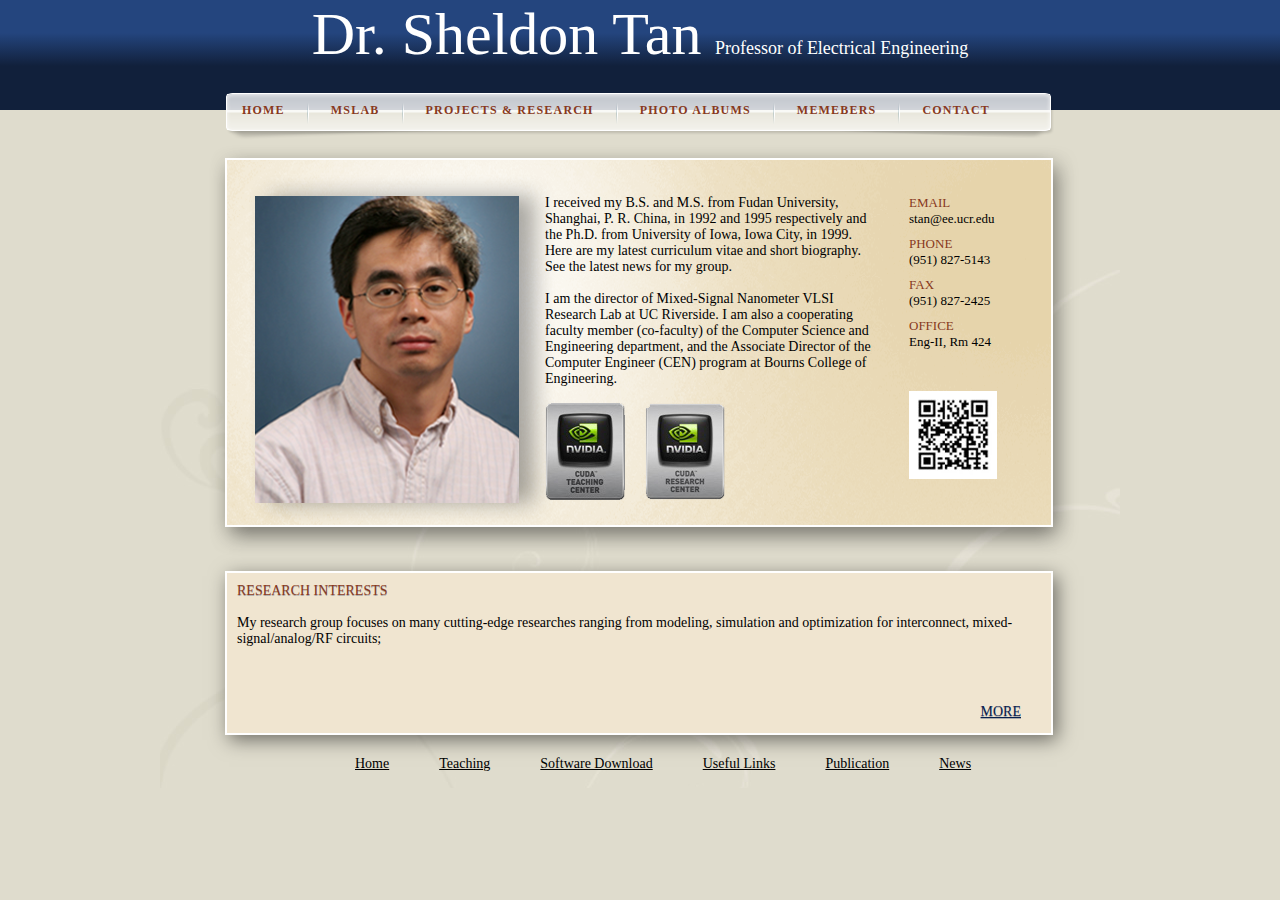
<file: index.html>
<!DOCTYPE html>
<html xmlns="http://www.w3.org/1999/xhtml">
<head>
<meta http-equiv="Content-Type" content="text/html; charset=utf-8" />
<title>Dr. Sheldon Tan</title>
<link href="css/style.css" rel="stylesheet" type="text/css">
<link href="css/index.css" rel="stylesheet" type="text/css">
<script type="text/javascript" src="js/jquery-1.9.1.min.js"></script>
<script type="text/javascript" src="js/jquery.vticker-min.js"></script>
<script>
$(function() {
	$('#news_feed').vTicker({ 
		speed: 500,
		pause: 7000,
		animation: 'fade',
		mousePause: true,
		showItems: 1
	});


});
</script>
</head>

<body>
	<div id="header">
    	<div id="heading">
            <span id="name" class="white">Dr. Sheldon Tan</span>
        	<span id="subject" class="white">Professor of Electrical Engineering</span>
        </div>
    </div>
    
	<div id="wrapper">
		<div id="navbar">
        	<div id="nav_wrap">
                <a href="index.html" class="left">HOME</a>
                <div class="bar left"></div>
                <a href="mslab.html" class="left">MSLAB</a>
                <div class="bar left"></div>
                <a href="research.html" class="left">PROJECTS & RESEARCH</a>
                <div class="bar left"></div>
                <a href="" class="left">PHOTO ALBUMS</a>
                <div class="bar left"></div>
                <a href="members.html" class="left">MEMEBERS</a>
                <div class="bar left"></div>
                <a href="" class="left">CONTACT</a>
			</div>
        </div>
        <div id="biobox">
        	<div id="stan" class="left"></div>
            <div id="bio_text" class="left">
            	<p>I received my B.S. and M.S. from Fudan University, Shanghai, P. R. China, in 1992 and 1995 respectively and the Ph.D. from University of Iowa, Iowa City, in 1999. Here are my latest curriculum vitae and short biography. See the latest news for my group.</p>
                <br>
                <p>I am the director of Mixed-Signal Nanometer VLSI Research Lab at UC Riverside. I am also a cooperating faculty member (co-faculty) of the Computer Science and Engineering department, and the Associate Director of the Computer Engineer (CEN) program at Bourns College of Engineering.</p>
                <br>
                <div id="nvidia_teach" class="left"></div>
                <div id="nvidia_research" class="left"></div>
            </div>
            <div id="contact_box" class="left">
            	<p class="brick">EMAIL</p>
                <p style="margin-bottom:9px;">stan@ee.ucr.edu</p>
                <p class="brick">PHONE</p>
                <p style="margin-bottom:9px;">(951) 827-5143</p>
                <p class="brick">FAX</p>
                <p style="margin-bottom:9px;">(951) 827-2425</p>
                <p class="brick">OFFICE</p>
                <p style="margin-bottom:9px;">Eng-II, Rm 424</p>
                <br><br>
                <div id="qrcode"></div>
            </div>
        </div>
        <div id="news_feed" class="clear">
            <ul>
                <li>
                	<div>
                        <p class="brick" style="text-shadow: 0px 1px #AAA;">RESEARCH INTERESTS</p>
                        <br>
                        <p>My research group focuses on many cutting-edge researches ranging from modeling, simulation and optimization for interconnect, mixed-signal/analog/RF circuits;</p>
                        <a href="" class="more">MORE</a>

                    </div>
                </li>
                <li>
                	<div>
                        <p class="brick" style="text-shadow: 0px 1px #AAA;">OPENINGS: NEW PH.D AND POST-DOC</p>
                        <br>
                        <p>1/1/2013. My group is looking for new Ph.D. students for Fall 2013. Student candidates with strong mathematic baackground skills (CS background) are especially welcome. I am</p>
                        <a href="" class="more">MORE</a>
                    <div>
                </li>
            </ul>
        </div>
        <br>
        <ul class="clear">
            <li><a href="index.html">Home</a></li>
            <li><a href="">Teaching</a></li>
            <li><a href="">Software Download</a></li>
            <li><a href="">Useful Links</a></li>
            <li><a href="">Publication</a></li>
            <li><a href="">News</a></li>
        </ul>
	</div>
</body>
</html>
</file>
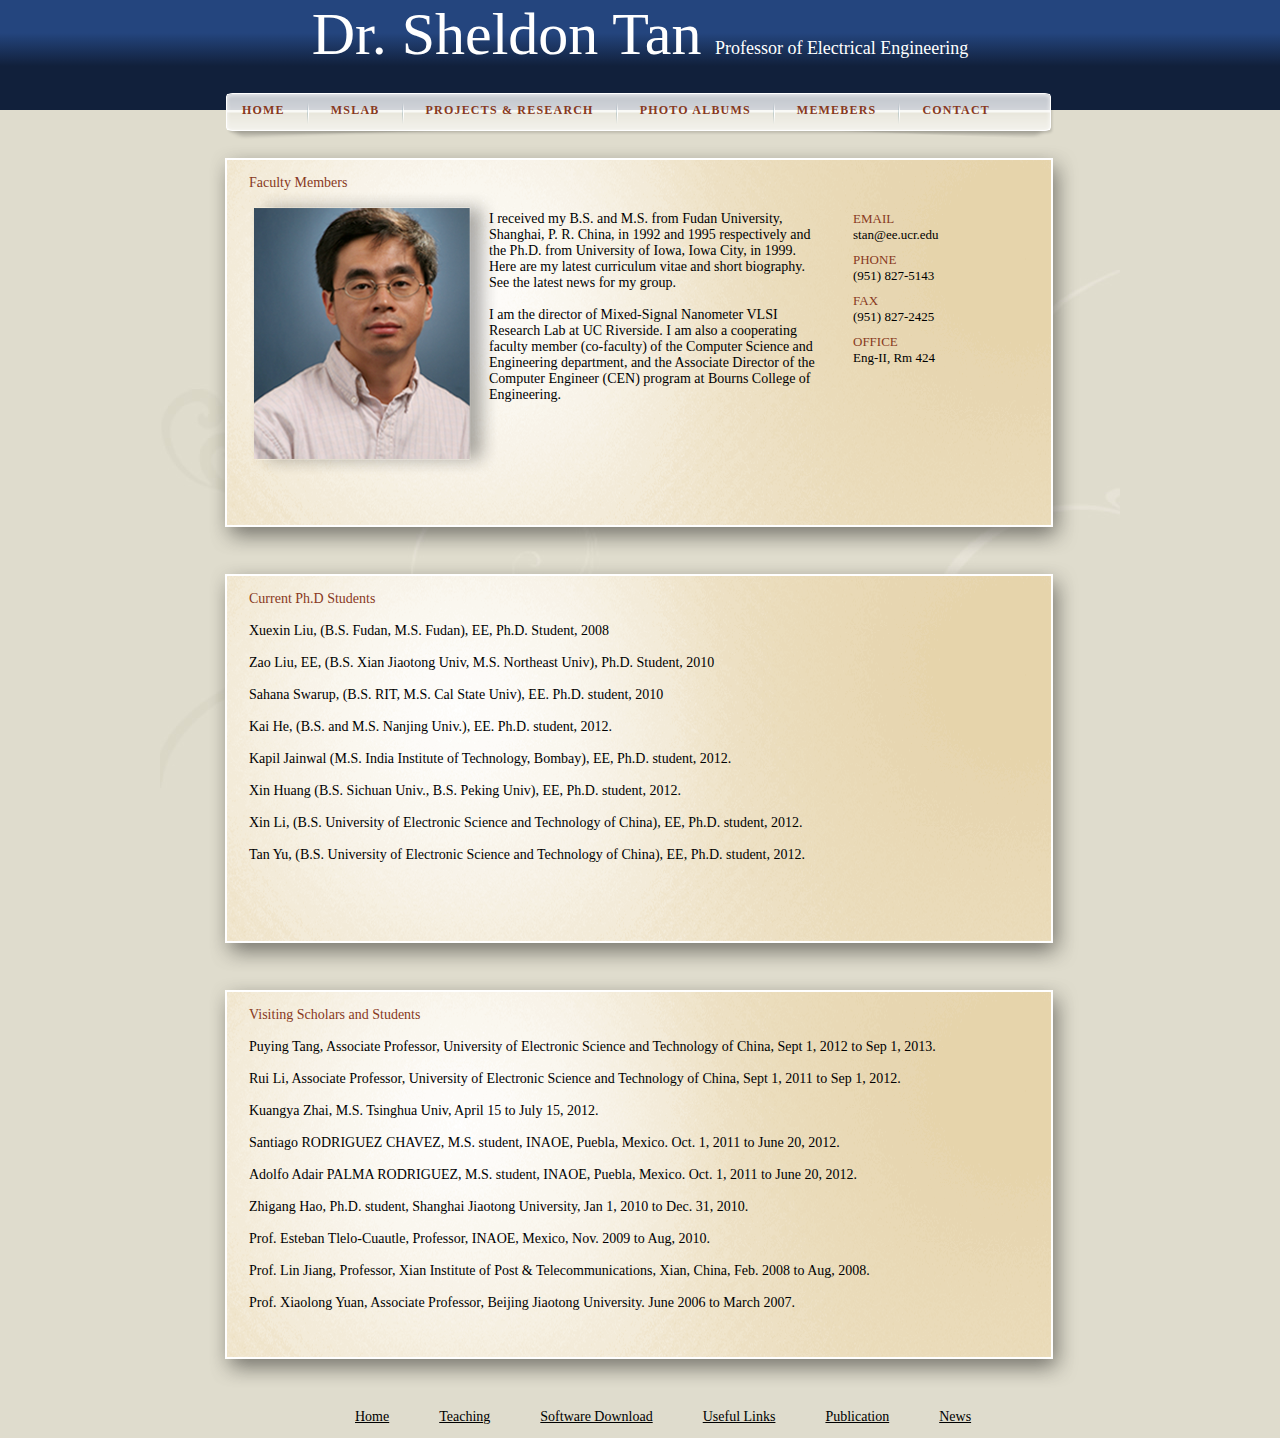
<file: members.html>
<!DOCTYPE html>
<html xmlns="http://www.w3.org/1999/xhtml">
<head>
<meta http-equiv="Content-Type" content="text/html; charset=utf-8" />
<title>Dr. Sheldon Tan</title>
<link href="css/style.css" rel="stylesheet" type="text/css">
<link href="css/members.css" rel="stylesheet" type="text/css">
</head>

<body>
	<div id="header">
    	<div id="heading">
            <span id="name" class="white">Dr. Sheldon Tan</span>
        	<span id="subject" class="white">Professor of Electrical Engineering</span>
        </div>
    </div>
    
	<div id="wrapper">
		<div id="navbar">
        	<div id="nav_wrap">
                <a href="index.html" class="left">HOME</a>
                <div class="bar left"></div>
                <a href="mslab.html" class="left">MSLAB</a>
                <div class="bar left"></div>
                <a href="research.html" class="left">PROJECTS & RESEARCH</a>
                <div class="bar left"></div>
                <a href="" class="left">PHOTO ALBUMS</a>
                <div class="bar left"></div>
                <a href="members.html" class="left">MEMEBERS</a>
                <div class="bar left"></div>
                <a href="" class="left">CONTACT</a>
			</div>
        </div>
        <div id="biobox">
        	<p class="brick">Faculty Members</p>
        	<div id="stan" class="left"></div>
            <div id="bio_text" class="left">
            	<p>I received my B.S. and M.S. from Fudan University, Shanghai, P. R. China, in 1992 and 1995 respectively and the Ph.D. from University of Iowa, Iowa City, in 1999. Here are my latest curriculum vitae and short biography. See the latest news for my group.</p>
                <br>
                <p>I am the director of Mixed-Signal Nanometer VLSI Research Lab at UC Riverside. I am also a cooperating faculty member (co-faculty) of the Computer Science and Engineering department, and the Associate Director of the Computer Engineer (CEN) program at Bourns College of Engineering.</p>
                <br>
            </div>
            <div id="contact_box" class="left">
            	<p class="brick">EMAIL</p>
                <p style="margin-bottom:9px;">stan@ee.ucr.edu</p>
                <p class="brick">PHONE</p>
                <p style="margin-bottom:9px;">(951) 827-5143</p>
                <p class="brick">FAX</p>
                <p style="margin-bottom:9px;">(951) 827-2425</p>
                <p class="brick">OFFICE</p>
                <p style="margin-bottom:9px;">Eng-II, Rm 424</p>
                <br><br>
            </div>
        </div>
        
		<div id="biobox">
        	<p class="brick">Current Ph.D Students</p>
            <br>
        	<p>Xuexin Liu, (B.S. Fudan, M.S. Fudan), EE, Ph.D. Student, 2008</p>
            <br>
			<p>Zao Liu, EE, (B.S. Xian Jiaotong Univ, M.S. Northeast Univ), Ph.D. Student, 2010</p>
			<br>
			<p>Sahana Swarup, (B.S. RIT, M.S. Cal State Univ), EE. Ph.D. student, 2010</p>
			<br>
			<p>Kai He, (B.S. and M.S. Nanjing Univ.), EE. Ph.D. student, 2012.</p>
			<br>
			<p>Kapil Jainwal (M.S. India Institute of Technology, Bombay), EE, Ph.D. student, 2012.</p>
			<br>
			<p>Xin Huang (B.S. Sichuan Univ., B.S. Peking Univ), EE, Ph.D. student, 2012.</p>
			<br>
			<p>Xin Li, (B.S. University of Electronic Science and Technology of China), EE, Ph.D. student, 2012.</p>
			<br>
			<p>Tan Yu, (B.S. University of Electronic Science and Technology of China), EE, Ph.D. student, 2012.</p>
        </div>
        
		<div id="biobox">
        	<p class="brick">Visiting Scholars and Students</p>
            <br>
			<p>Puying Tang, Associate Professor, University of Electronic Science and Technology of China, Sept 1, 2012 to Sep 1, 2013.</p>
			<br>
			<p>Rui Li, Associate Professor, University of Electronic Science and Technology of China, Sept 1, 2011 to Sep 1, 2012.</p>
			<br>
			<p>Kuangya Zhai, M.S. Tsinghua Univ, April 15 to July 15, 2012.</p>
			<br>
			<p>Santiago RODRIGUEZ CHAVEZ, M.S. student, INAOE, Puebla, Mexico. Oct. 1, 2011 to June 20, 2012.</p>
			<br>
			<p>Adolfo Adair PALMA RODRIGUEZ, M.S. student, INAOE, Puebla, Mexico. Oct. 1, 2011 to June 20, 2012.</p>
			<br>
			<p>Zhigang Hao, Ph.D. student, Shanghai Jiaotong University, Jan 1, 2010 to Dec. 31, 2010.</p>
			<br>
			<p>Prof. Esteban Tlelo-Cuautle, Professor, INAOE, Mexico, Nov. 2009 to Aug, 2010.</p>
			<br>
			<p>Prof. Lin Jiang, Professor, Xian Institute of Post & Telecommunications, Xian, China, Feb. 2008 to Aug, 2008.</p>
			<br>
			<p>Prof. Xiaolong Yuan, Associate Professor, Beijing Jiaotong University. June 2006 to March 2007.</p>
        </div>
        <br>
        <ul class="clear">
            <li><a href="index.html">Home</a></li>
            <li><a href="">Teaching</a></li>
            <li><a href="">Software Download</a></li>
            <li><a href="">Useful Links</a></li>
            <li><a href="">Publication</a></li>
            <li><a href="">News</a></li>
        </ul>
	</div>
</body>
</html>
</file>
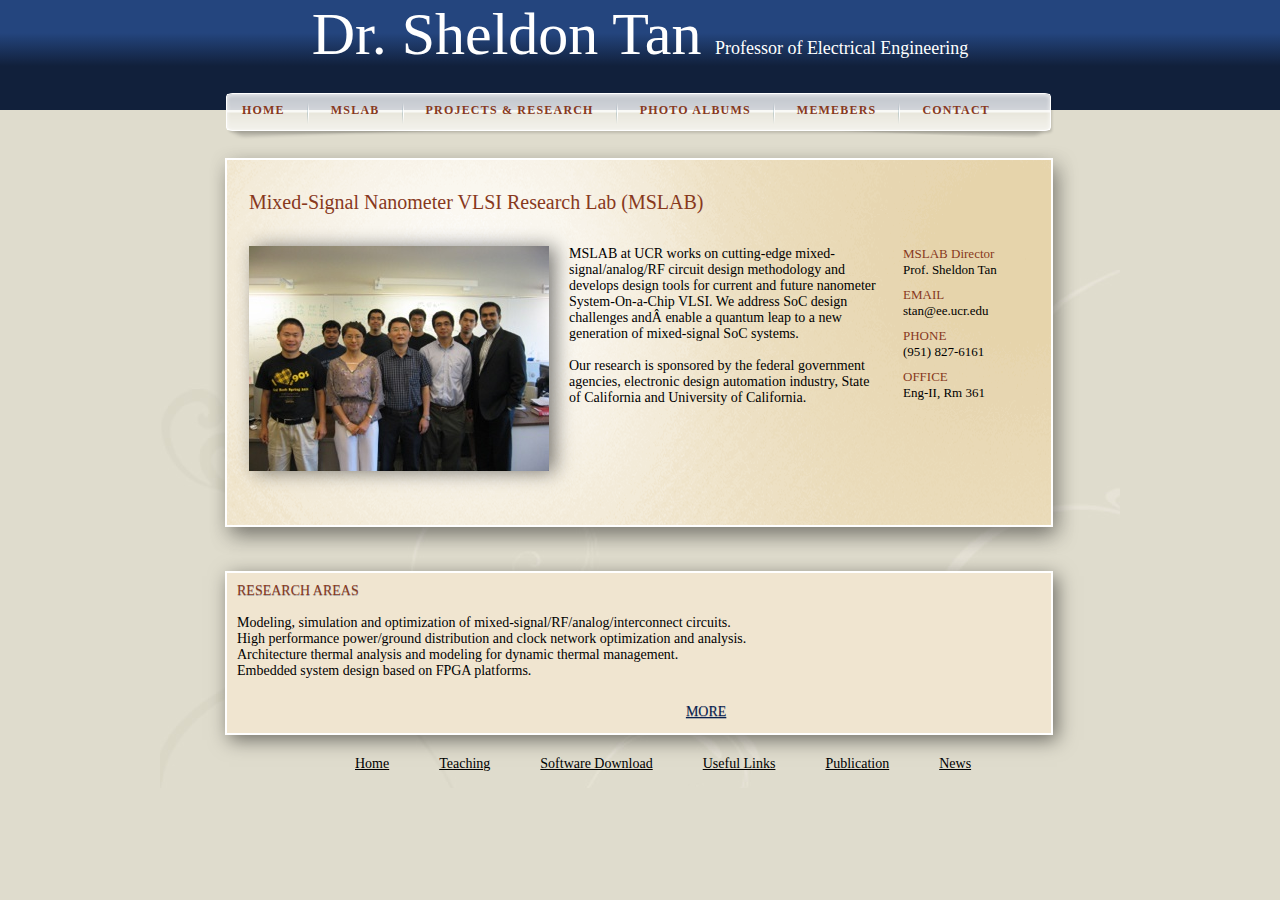
<file: mslab.html>
<!DOCTYPE html>
<html xmlns="http://www.w3.org/1999/xhtml">
<head>
<meta http-equiv="Content-Type" content="text/html; charset=utf-8" />
<title>Dr. Sheldon Tan</title>
<link href="css/style.css" rel="stylesheet" type="text/css">
<link href="css/mslab.css" rel="stylesheet" type="text/css">
<script type="text/javascript" src="js/jquery-1.9.1.min.js"></script>
<script type="text/javascript" src="js/jquery.vticker-min.js"></script>
<script>
$(function() {
	$('#news_feed').vTicker({ 
		speed: 500,
		pause: 7000,
		animation: 'fade',
		mousePause: true,
		showItems: 1
	});


});
</script>
</head>

<body>
	<div id="header">
    	<div id="heading">
            <span id="name" class="white">Dr. Sheldon Tan</span>
        	<span id="subject" class="white">Professor of Electrical Engineering</span>
        </div>
    </div>
    
	<div id="wrapper">
		<div id="navbar">
        	<div id="nav_wrap">
                <a href="index.html" class="left">HOME</a>
                <div class="bar left"></div>
                <a class="left">MSLAB</a>
                <div class="bar left"></div>
                <a href="research.html" class="left">PROJECTS & RESEARCH</a>
                <div class="bar left"></div>
                <a href="" class="left">PHOTO ALBUMS</a>
                <div class="bar left"></div>
                <a href="members.html" class="left">MEMEBERS</a>
                <div class="bar left"></div>
                <a href="" class="left">CONTACT</a>
			</div>
        </div>
        <div id="mslabbox">
        	<br>
        	<p style="font-size:20px;" class="brick">Mixed-Signal Nanometer VLSI Research Lab (MSLAB)</p>
            <br><br>
        	<div id="mslab" class="left"></div>
            <div id="mslab_text" class="left">
            	<p>MSLAB at UCR works on cutting-edge mixed-signal/analog/RF circuit design methodology and develops design tools for current and future nanometer System-On-a-Chip VLSI. We address SoC design challenges andÂ  enable a quantum leap to a new generation of mixed-signal SoC systems.</p>
                <br>
                <p>Our research is sponsored by the federal government agencies, electronic design automation industry, State of California and University of California.</p>
                <br>
            </div>
            <div id="contact_box" class="left">
            	<p class="brick">MSLAB Director</p>
                <p style="margin-bottom:9px;">Prof. Sheldon Tan</p>
            	<p class="brick">EMAIL</p>
                <p style="margin-bottom:9px;">stan@ee.ucr.edu</p>
                <p class="brick">PHONE</p>
                <p style="margin-bottom:9px;">(951) 827-6161</p>
                <p class="brick">OFFICE</p>
                <p style="margin-bottom:9px;">Eng-II, Rm 361</p>
                <br><br>
            </div>
        </div>
        <div id="news_feed" class="clear">
            <ul>
                <li>
                	<div>
                        <p class="brick" style="text-shadow: 0px 1px #AAA;">RESEARCH AREAS</p>
                        <br>
                        <p>Modeling, simulation and optimization of mixed-signal/RF/analog/interconnect circuits.</p>
						<p>High performance power/ground distribution and clock network optimization and analysis.</p>
						<p>Architecture thermal analysis and modeling for dynamic thermal management.</p>
						<p>Embedded system design based on FPGA platforms.</p>
                        <a href="" class="more">MORE</a>

                    </div>
                </li>
                <li>
                	<div>
                        <p class="brick" style="text-shadow: 0px 1px #AAA;">MSLAB FACILITIES AND COMPUTING RESOURCES</p>
                        <br>
                        <p>MSLAB has 1000 sf lab space located in the Eng-II 361. The Lab has about 12 desk top PCs with latest windows, Matlab and two Apple iMAC with 27 inch screen and 4GB memory.</p>

						<p>The Lab also consists of three Linux servers: Dell PowerEdge 1900 server, mammoth (Quad Core Intel Xeon E5310, 2x4MB Cache, 1.60GHz, 1066MHz FSB, 16 GM memory), AMAX Tesla server, tesla, (Quad-Core Intel E5504, 24GB memory. Dell Server, tek,(Intel Duo Core CPU, 8GB memory). A new server (Newton) with 2 Xeon E5-2670 (8 cores)Â  CPUs and 64GB DDR3 memory and 2.8TB disk space.</p>

						<p>One Quadro FX 5800 GPU card, one Tesla C1060 (inside tesla server), one Tesla S1070 1U CPU card (four C10 GPUs). All the GPU cards are donated by Nvidia Corporation.</p>

						<p>MSLAB also has licensed Cadence Design Tool Suites (Spectra, Spectra RF, UltraSim) and Synopsys design tool suites (Design Compiler and Physical Computers, HSPICE).</p>


						<p>Our research area is highly multidisciplinary, dynamic and fast changing and requires electrical, mathematic, and computes science knowledge and strong programming skills.</p>

						<p>We are looking for highly motivated and energetic students, who love to tackle on challenges and enjoy exciting rides along the course of scientific and engineering discovery.</p>
                        <a href="" class="more">MORE</a>
                    <div>
                </li>
            </ul>
        </div>
        <br>
        <ul class="clear">
            <li><a href="index.html">Home</a></li>
            <li><a href="">Teaching</a></li>
            <li><a href="">Software Download</a></li>
            <li><a href="">Useful Links</a></li>
            <li><a href="">Publication</a></li>
            <li><a href="">News</a></li>
        </ul>
	</div>
</body>
</html>
</file>
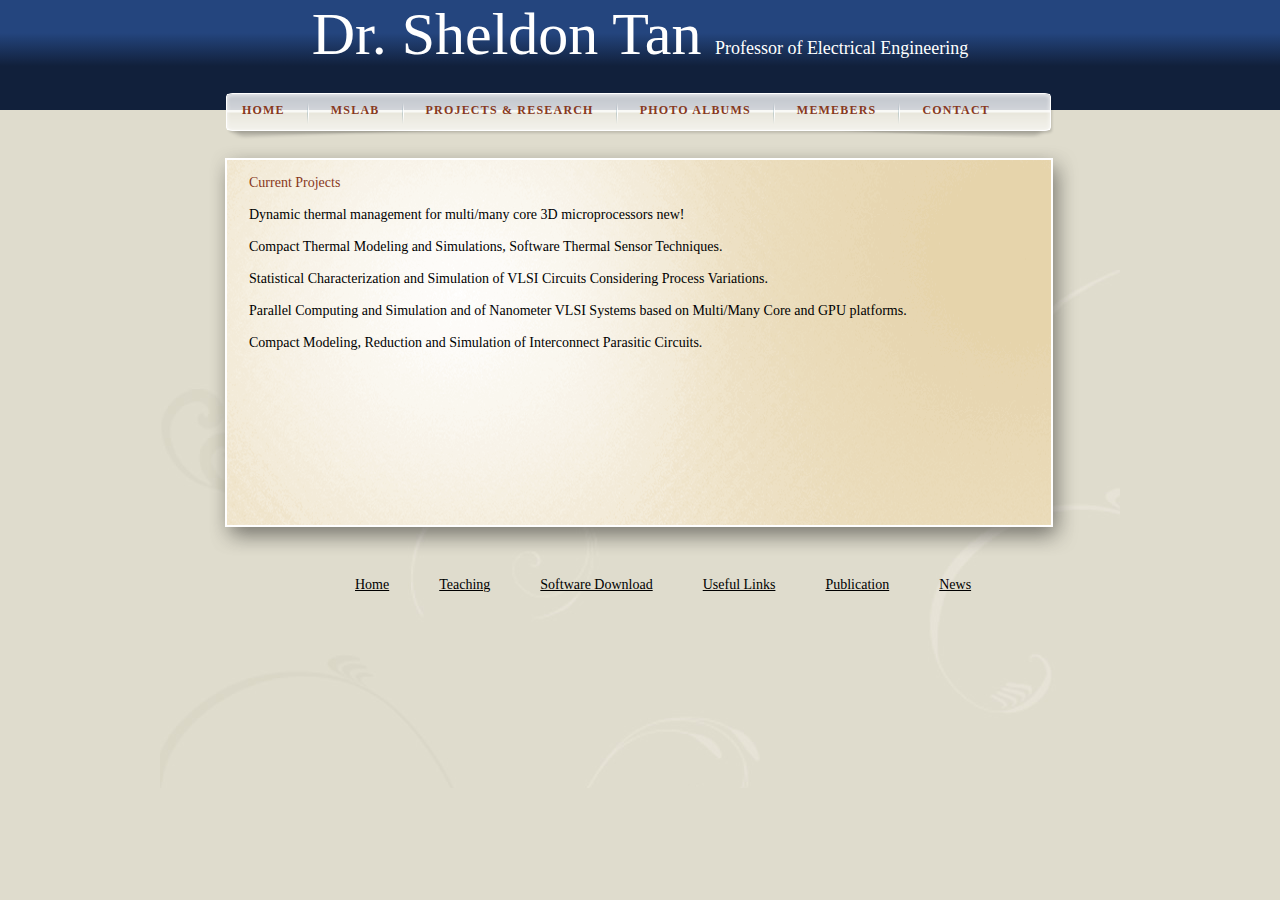
<file: research.html>
<!DOCTYPE html>
<html xmlns="http://www.w3.org/1999/xhtml">
<head>
<meta http-equiv="Content-Type" content="text/html; charset=utf-8" />
<title>Dr. Sheldon Tan</title>
<link href="css/style.css" rel="stylesheet" type="text/css">
<link href="css/research.css" rel="stylesheet" type="text/css">
</head>

<body>
	<div id="header">
    	<div id="heading">
            <span id="name" class="white">Dr. Sheldon Tan</span>
        	<span id="subject" class="white">Professor of Electrical Engineering</span>
        </div>
    </div>
    
	<div id="wrapper">
		<div id="navbar">
        	<div id="nav_wrap">
                <a href="index.html" class="left">HOME</a>
                <div class="bar left"></div>
                <a href="mslab.html" class="left">MSLAB</a>
                <div class="bar left"></div>
                <a class="left">PROJECTS & RESEARCH</a>
                <div class="bar left"></div>
                <a href="" class="left">PHOTO ALBUMS</a>
                <div class="bar left"></div>
                <a href="members.html" class="left">MEMEBERS</a>
                <div class="bar left"></div>
                <a href="" class="left">CONTACT</a>
			</div>
        </div>
        <div id="biobox">
        	<p class="brick">Current Projects</p>
            <br>
			<p>Dynamic thermal management for multi/many core 3D microprocessors new!</p>
            <br>
    		<p>Compact Thermal Modeling and Simulations, Software Thermal Sensor Techniques.</p>
            <br>
    		<p>Statistical Characterization and Simulation of VLSI Circuits Considering Process Variations.</p>
            <br>
    		<p>Parallel Computing and Simulation and of Nanometer VLSI Systems based on  Multi/Many Core and GPU platforms.</p>
			<br>
    		<p>Compact Modeling, Reduction and Simulation of Interconnect Parasitic Circuits.</p>
        </div>
        <br>
        <ul class="clear">
            <li><a href="index.html">Home</a></li>
            <li><a href="">Teaching</a></li>
            <li><a href="">Software Download</a></li>
            <li><a href="">Useful Links</a></li>
            <li><a href="">Publication</a></li>
            <li><a href="">News</a></li>
        </ul>
	</div>
</body>
</html>
</file>
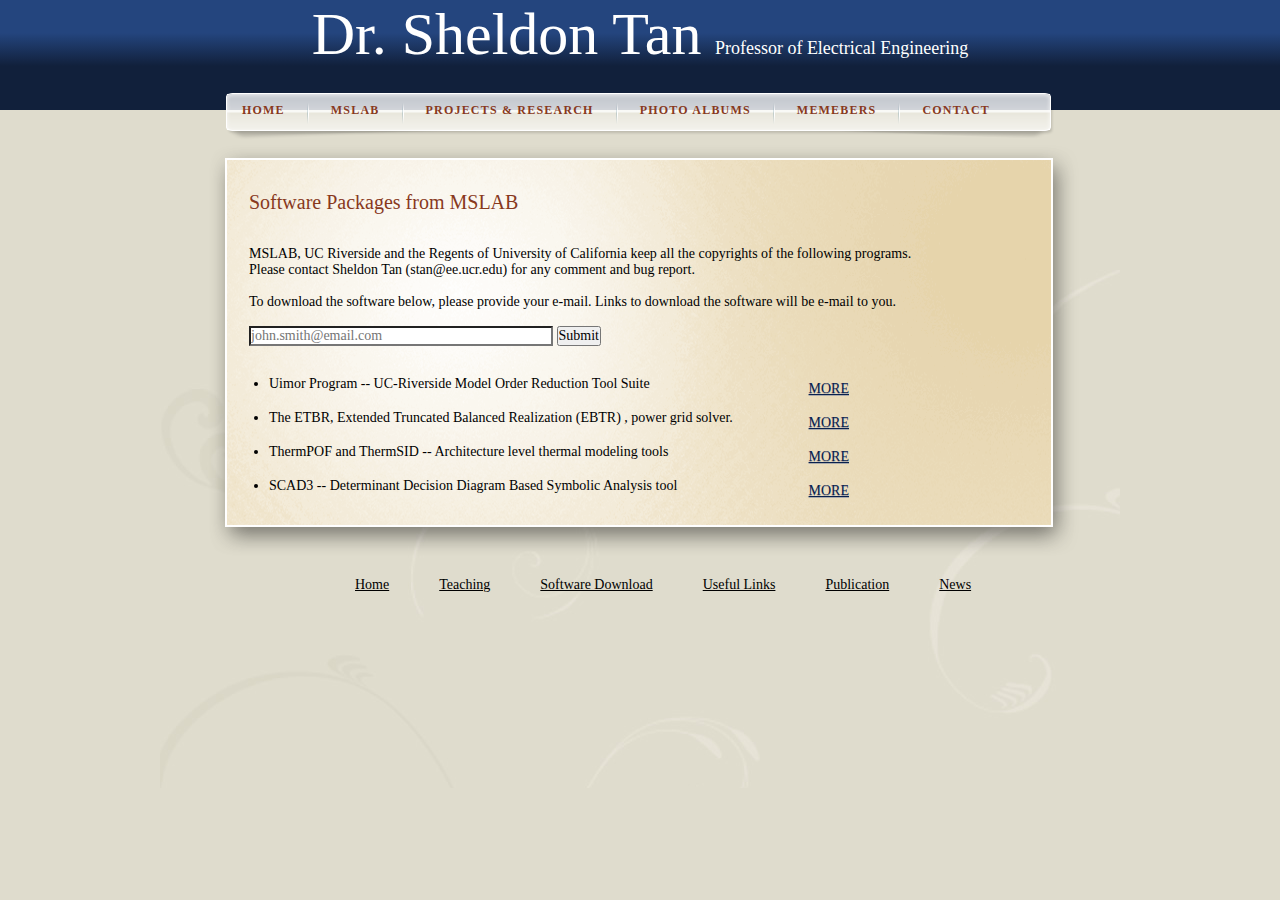
<file: software_download.html>
<!DOCTYPE html>
<html xmlns="http://www.w3.org/1999/xhtml">
<head>
<meta http-equiv="Content-Type" content="text/html; charset=utf-8" />
<title>Dr. Sheldon Tan</title>
<link href="css/style.css" rel="stylesheet" type="text/css">
<link href="css/soft_down.css" rel="stylesheet" type="text/css">
<script type="text/javascript" src="js/jquery-1.9.1.min.js"></script>
<script>
$(function() {
	$('#submit').click(function(){
		$('#msg').html('');
		var email = $('#email').val();
		var valid_email = validate_email_syntax(email);
		if (valid_email) {
			$('#email').val('');
			$.post('php/email_req.php', {email:email}, function(output){
				$('#msg').html("E-mail has been sent to you with the download links");
			});
		}
		else {
			$('#msg').html("* Please enter a valid e-mail");
		}
	});
});

function validate_email_syntax(email) {
	var reg_exp = /^(([^<>()[\]\\.,;:\s@\"]+(\.[^<>()[\]\\.,;:\s@\"]+)*)|(\".+\"))@((\[[0-9]{1,3}\.[0-9]{1,3}\.[0-9]{1,3}\.[0-9]{1,3}\])|(([a-zA-Z\-0-9]+\.)+[a-zA-Z]{2,}))$/;
	return reg_exp.test(email);
}
</script>
</head>

<body>
	<div id="header">
    	<div id="heading">
            <span id="name" class="white">Dr. Sheldon Tan</span>
        	<span id="subject" class="white">Professor of Electrical Engineering</span>
        </div>
    </div>
    
	<div id="wrapper">
		<div id="navbar">
        	<div id="nav_wrap">
                <a href="index.html" class="left">HOME</a>
                <div class="bar left"></div>
                <a class="left">MSLAB</a>
                <div class="bar left"></div>
                <a href="research.html" class="left">PROJECTS & RESEARCH</a>
                <div class="bar left"></div>
                <a href="" class="left">PHOTO ALBUMS</a>
                <div class="bar left"></div>
                <a href="members.html" class="left">MEMEBERS</a>
                <div class="bar left"></div>
                <a href="" class="left">CONTACT</a>
			</div>
        </div>
        <div id="softbox">
        	<br>
        	<p style="font-size:20px;" class="brick">Software Packages from MSLAB</p>
            <br><br>
        	<p>MSLAB,  UC Riverside and the Regents of University of California keep all the copyrights of the following programs.</p>
			<p>Please contact Sheldon Tan (stan@ee.ucr.edu) for any comment and bug report.</p>
			<br>
			<p>To download the software below, please provide your e-mail. Links to download the software will be e-mail to you.</p>
			<br>
			<input type="email" id="email" placeholder="john.smith@email.com">
            <input type="submit" id="submit">
			<div id="msg"></div>
			<ul>
            	<li>
                	<span>Uimor Program  -- UC-Riverside Model Order Reduction Tool Suite</span>
                    <a href="http://www.ee.ucr.edu/~stan/project/uimor/uimor_main.htm" class="more right">MORE</a>
                 </li>
                <li>The ETBR, Extended Truncated Balanced Realization (EBTR) , power grid solver. <a href="http://www.ee.ucr.edu/~stan/project/pg_ana/pg_proj.htm" class="more right">MORE</a></li>
                <li>ThermPOF and ThermSID -- Architecture level thermal modeling tools <a href="http://www.ee.ucr.edu/~stan/project/thermal_model/main_thermal_proj.htm" class="more right">MORE</a></li>
                <li>SCAD3   -- Determinant Decision Diagram Based Symbolic Analysis tool <a href="http://www.ee.ucr.edu/~stan/project/symbolic_ana/symbolic_ana_proj.htm" class="more right">MORE</a></li>
            </ul>
		</div>
        
        <br>
        <ul class="clear">
            <li><a href="index.html">Home</a></li>
            <li><a href="">Teaching</a></li>
            <li><a href="">Software Download</a></li>
            <li><a href="">Useful Links</a></li>
            <li><a href="">Publication</a></li>
            <li><a href="">News</a></li>
        </ul>
	</div>
</body>
</html>
</file>
<file: css/style.css>
@charset "utf-8";
* {
	font-size: 14px;
	font-style: normal;
	margin: 0px;
	padding: 0px;
	background-repeat: no-repeat;
	color: #000000;
	font-family: Georgia, "Times New Roman", Times, serif;
	cursor: default;
}
body {
	background-color: #DFDCCD;
}
ul {
	list-style-type: none;
}
.left {
	float: left;
}
.right {
	float: right;
}
.clear {
	clear: both;	
}
.white {
	color: #FFFFFF;
}
.brick {
	color: #88391D;
}
.blue {
	color: #09214E;
}
.bar {
	background-image: url(../images/nav_divider.png);
	height: 21px;
	width: 18px;
	padding-right: 14px;
	padding-left: 14px;
	background-position: center;
}
#header {
	background-image: linear-gradient(bottom, #11203B 40%, #24457E 70%);
	background-image: -o-linear-gradient(bottom, #11203B 40%, #24457E 70%);
	background-image: -moz-linear-gradient(bottom, #11203B 40%, #24457E 70%);
	background-image: -webkit-linear-gradient(bottom, #11203B 40%, #24457E 70%);
	background-image: -ms-linear-gradient(bottom, #11203B 40%, #24457E 70%);
	background-image: -webkit-gradient(
		linear,
		left bottom,
		left top,
		color-stop(0.4, #11203B),
		color-stop(0.7, #24457E)
	);
	height: 110px;
}
#header #heading {
	margin: auto;
	width: 960px;
	text-align: center;
}
#header #heading #name {
	font-size: 60px;
	margin-right: 5px;
}
#header #heading #subject {
	font-size: 18px;
	font-weight: normal;
	margin-left: 5px;
}
#wrapper {
	width: 870px;
	margin-right: auto;
	margin-left: auto;
	height: 648px;
	position: relative;
	padding-right: 45px;
	padding-left: 45px;
	padding-top: 30px;
	background-image: url(../images/background.jpg);
}

#navbar {
	background-image: url(../images/transparent_navigation_bar.png);
	height: 47px;
	width: 828px;
	position: absolute;
	left: 50%;
	margin-top: auto;
	margin-right: auto;
	margin-bottom: auto;
	margin-left: -414px;
	top: -17px;
}
#wrapper #navbar #nav_wrap {
	margin-top: 10px;
	padding-left: 16px;
	padding-right: 16px;
}

#wrapper #navbar a {
	color: #88391D;
	text-decoration: none;
	font-size: 12px;
	font-weight: bold;
	letter-spacing: 0.1em;
	cursor: pointer;	
}
#wrapper #biobox {
	background-image: url(../images/shadowed_biography_box.png);
	height: 381px;
	width: 830px;
	margin-left: 4px;
	padding-left: 40px;
	padding-top: 30px;
	margin-top: 5px;
}
#wrapper #biobox #stan {
	background-image: url(../images/sheldon_photo_w_shadow.png);
	height: 349px;
	width: 306px;
}
#wrapper #biobox #bio_text {
	margin-top: 20px;
	width: 337px;
	margin-left: -10px;
}
#wrapper #biobox #bio_text p {
	line-height: 16px;
}
#wrapper #biobox #bio_text #nvidia_teach {
	background-image: url(../images/CUDA-teaching_logo.png);
	height: 97px;
	width: 80px;
}
#wrapper #biobox #bio_text #nvidia_research {
	background-image: url(../images/CUDA-research_logo.png);
	height: 97px;
	width: 80px;
	margin-left: 20px;
}
#wrapper #biobox #contact_box {
	margin-top: 20px;
	margin-left: 27px;
}
#wrapper #biobox #contact_box p {
	font-size: 13px;
}
#wrapper #biobox #contact_box #qrcode {
	background-image: url(../images/tan_qr_code.jpg);
	height: 88px;
	width: 88px;
}
#wrapper #news_feed {
	width: 824px;
	margin-left: 20px;
	margin-top: 15px;
	background-color: #F0E5D0;
	-webkit-box-shadow: 4px 5px 18px rgba(0, 0, 0, 0.5);
	-moz-box-shadow: 4px 5px 18px rgba(0, 0, 0, 0.5);
	box-shadow: 4px 5px 18px rgba(0, 0, 0, 0.5);
	border: 2px solid #FFFFFF;
}
#wrapper #news_feed ul li div {
	padding: 10px;
	position: relative;
	height: 140px;
}
#wrapper ul {
	margin-left: 125px;
	margin-bottom: 10px;
}
#wrapper ul li {
	float: left;
	margin-right: 5px;
	margin-left: 5px;
	margin-bottom: 10px;
}
#wrapper ul li a {
	outline: 0;
	text-decoration: underline;
	display: block;
	padding-top: 5px;
	padding-right: 20px;
	padding-bottom: 3px;
	padding-left: 20px;
	cursor: pointer;
}
</file>
<file: css/index.css>
#wrapper #biobox {
	background-image: url(../images/shadowed_biography_box.png);
	height: 381px;
	width: 830px;
	margin-left: 4px;
	padding-left: 40px;
	padding-top: 30px;
	margin-top: 5px;
}
#wrapper #biobox #stan {
	background-image: url(../images/sheldon_photo_w_shadow.png);
	height: 349px;
	width: 306px;
}
#wrapper #biobox #bio_text {
	margin-top: 20px;
	width: 337px;
	margin-left: -10px;
}
#wrapper #biobox #bio_text p {
	line-height: 16px;
}
#wrapper #biobox #bio_text #nvidia_teach {
	background-image: url(../images/CUDA-teaching_logo.png);
	height: 97px;
	width: 80px;
}
#wrapper #biobox #bio_text #nvidia_research {
	background-image: url(../images/CUDA-research_logo.png);
	height: 97px;
	width: 80px;
	margin-left: 20px;
}
#wrapper #biobox #contact_box {
	margin-top: 20px;
	margin-left: 27px;
}
#wrapper #biobox #contact_box p {
	font-size: 13px;
}
#wrapper #biobox #contact_box #qrcode {
	background-image: url(../images/tan_qr_code.jpg);
	height: 88px;
	width: 88px;
}
#wrapper #news_feed {
	width: 824px;
	margin-left: 20px;
	margin-top: 15px;
	background-color: #F0E5D0;
	-webkit-box-shadow: 4px 5px 18px rgba(0, 0, 0, 0.5);
	-moz-box-shadow: 4px 5px 18px rgba(0, 0, 0, 0.5);
	box-shadow: 4px 5px 18px rgba(0, 0, 0, 0.5);
	border: 2px solid #FFFFFF;
}
#wrapper #news_feed ul li div {
	padding: 10px;
	position: relative;
	height: 140px;
}
.more {
	color: #09214E;
	text-shadow: 0px 1px #AAA;
	position: absolute;
	right: 10px;
	bottom: 10px;
	cursor: pointer;	
}
</file>
<file: css/members.css>
#wrapper #biobox {
	background-image: url(../images/shadowed_biography_box.png);
	height: 381px;
	width: 830px;
	margin-left: 4px;
	padding-left: 40px;
	padding-top: 30px;
	margin-top: 5px;
}
#wrapper #biobox #stan {
	background-image: url(../images/sheldon_photo_w_shadow_sm.png);
	height: 285px;
	width: 250px;
}
#wrapper #biobox #bio_text {
	margin-top: 20px;
	width: 337px;
	margin-left: -10px;
}
#wrapper #biobox #bio_text p {
	line-height: 16px;
}
#wrapper #biobox #bio_text #nvidia_teach {
	background-image: url(../images/CUDA-teaching_logo.png);
	height: 97px;
	width: 80px;
}
#wrapper #biobox #bio_text #nvidia_research {
	background-image: url(../images/CUDA-research_logo.png);
	height: 97px;
	width: 80px;
	margin-left: 20px;
}
#wrapper #biobox #contact_box {
	margin-top: 20px;
	margin-left: 27px;
}
#wrapper #biobox #contact_box p {
	font-size: 13px;
}
#wrapper #biobox #contact_box #qrcode {
	background-image: url(../images/tan_qr_code.jpg);
	height: 88px;
	width: 88px;
}
#wrapper #news_feed {
	width: 824px;
	margin-left: 20px;
	margin-top: 15px;
	background-color: #F0E5D0;
	-webkit-box-shadow: 4px 5px 18px rgba(0, 0, 0, 0.5);
	-moz-box-shadow: 4px 5px 18px rgba(0, 0, 0, 0.5);
	box-shadow: 4px 5px 18px rgba(0, 0, 0, 0.5);
	border: 2px solid #FFFFFF;
}
#wrapper #news_feed ul li div {
	padding: 10px;
	position: relative;
	height: 140px;
}
.more {
	color: #09214E;
	text-shadow: 0px 1px #AAA;
	position: absolute;
	right: 10px;
	bottom: 10px;
	cursor: pointer;	
}
</file>
<file: css/mslab.css>
#wrapper #mslabbox {
	background-image: url(../images/shadowed_biography_box.png);
	height: 381px;
	width: 830px;
	margin-left: 4px;
	padding-left: 40px;
	padding-top: 30px;
	margin-top: 5px;
}
#wrapper #mslabbox #mslab {
	background-image: url(../images/mslab.jpg);
	height: 225px;
	width: 300px;
	-webkit-box-shadow: 6px 1px 18px rgba(0, 0, 0, 0.5);
	-moz-box-shadow:    6px 1px 18px rgba(0, 0, 0, 0.5);
	box-shadow:         6px 1px 18px rgba(0, 0, 0, 0.5);
}
#wrapper #mslabbox #mslab_text {
	width: 307px;
	margin-left: 20px;
}
#wrapper #mslabbox #mslab_text p {
	line-height: 16px;
}
#wrapper #mslabbox #contact_box {
	margin-left: 27px;
}
#wrapper #mslabbox #contact_box p {
	font-size: 13px;
}
#wrapper #news_feed {
	width: 824px;
	margin-left: 20px;
	margin-top: 15px;
	background-color: #F0E5D0;
	-webkit-box-shadow: 4px 5px 18px rgba(0, 0, 0, 0.5);
	-moz-box-shadow: 4px 5px 18px rgba(0, 0, 0, 0.5);
	box-shadow: 4px 5px 18px rgba(0, 0, 0, 0.5);
	border: 2px solid #FFFFFF;
}
#wrapper #news_feed ul li div {
	padding: 10px;
	position: relative;
	height: 140px;
}
.more {
	color: #09214E;
	text-shadow: 0px 1px #AAA;
	position: absolute;
	right: 10px;
	bottom: 10px;
	cursor: pointer;	
}
</file>
<file: css/research.css>
#wrapper #biobox {
	background-image: url(../images/shadowed_biography_box.png);
	height: 381px;
	width: 830px;
	margin-left: 4px;
	padding-left: 40px;
	padding-top: 30px;
	margin-top: 5px;
}
#wrapper #biobox #stan {
	background-image: url(../images/sheldon_photo_w_shadow_sm.png);
	height: 285px;
	width: 250px;
}
#wrapper #biobox #bio_text {
	margin-top: 20px;
	width: 337px;
	margin-left: -10px;
}
#wrapper #biobox #bio_text p {
	line-height: 16px;
}
#wrapper #biobox #bio_text #nvidia_teach {
	background-image: url(../images/CUDA-teaching_logo.png);
	height: 97px;
	width: 80px;
}
#wrapper #biobox #bio_text #nvidia_research {
	background-image: url(../images/CUDA-research_logo.png);
	height: 97px;
	width: 80px;
	margin-left: 20px;
}
#wrapper #biobox #contact_box {
	margin-top: 20px;
	margin-left: 27px;
}
#wrapper #biobox #contact_box p {
	font-size: 13px;
}
#wrapper #biobox #contact_box #qrcode {
	background-image: url(../images/tan_qr_code.jpg);
	height: 88px;
	width: 88px;
}
#wrapper #news_feed {
	width: 824px;
	margin-left: 20px;
	margin-top: 15px;
	background-color: #F0E5D0;
	-webkit-box-shadow: 4px 5px 18px rgba(0, 0, 0, 0.5);
	-moz-box-shadow: 4px 5px 18px rgba(0, 0, 0, 0.5);
	box-shadow: 4px 5px 18px rgba(0, 0, 0, 0.5);
	border: 2px solid #FFFFFF;
}
#wrapper #news_feed ul li div {
	padding: 10px;
	position: relative;
	height: 140px;
}
.more {
	color: #09214E;
	text-shadow: 0px 1px #AAA;
	position: absolute;
	right: 10px;
	bottom: 10px;
	cursor: pointer;	
}
</file>
<file: css/soft_down.css>
#wrapper #softbox {
	background-image: url(../images/shadowed_biography_box.png);
	height: 381px;
	width: 830px;
	margin-left: 4px;
	padding-left: 40px;
	padding-top: 30px;
	margin-top: 5px;
}
#wrapper #softbox #email {
	width: 300px;
	background-position: right;
}
#wrapper #softbox #msg {
	height: 15px;
	color: #FF0033;
}

#wrapper #softbox ul {
	list-style-type: disc;
	margin-left: 15px;
	margin-top: 15px;
}
#wrapper #softbox ul li {
	width: 600px;
}





.more {
	color: #09214E;
	text-shadow: 0px 1px #AAA;
}
</file>
